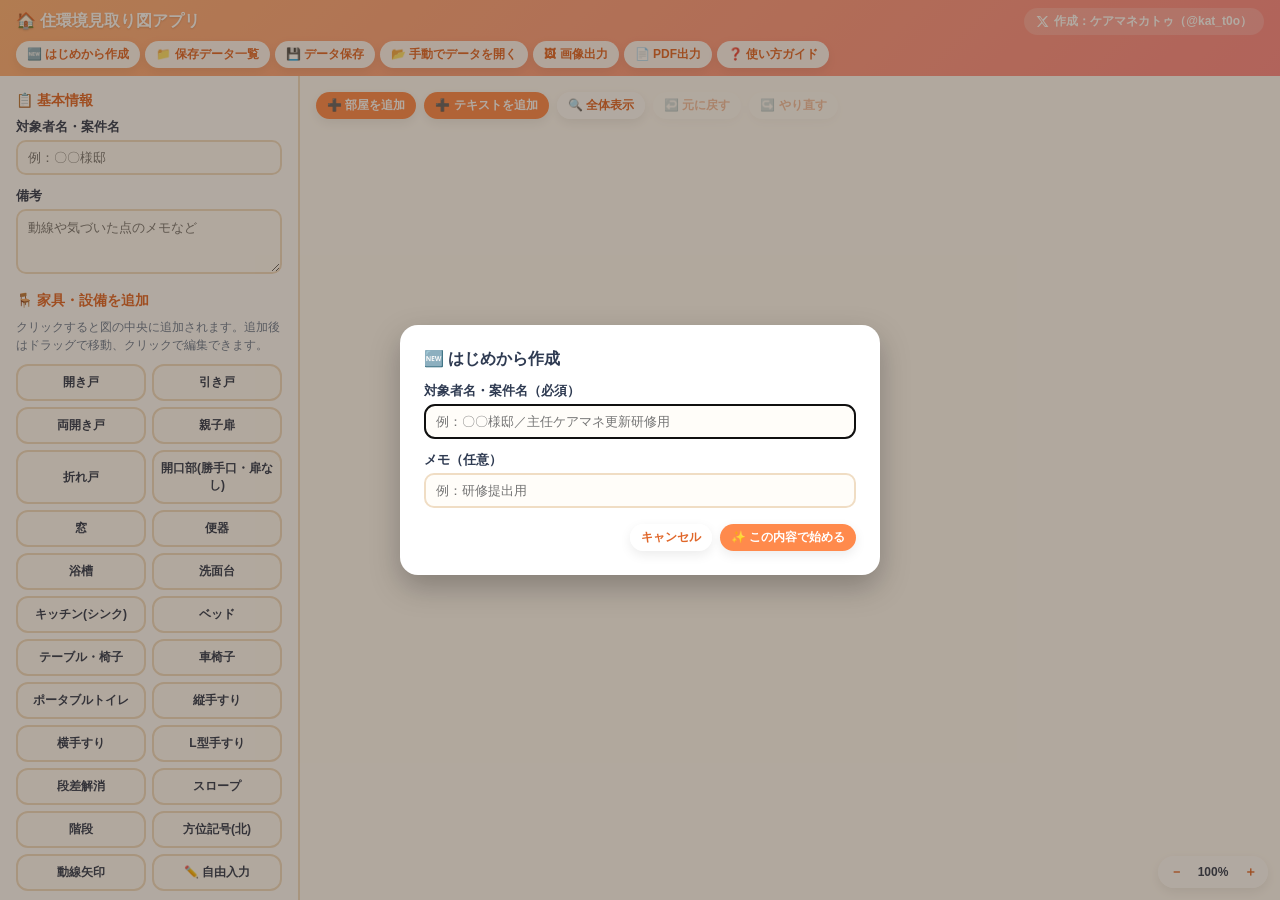
<file: index.html>
<!DOCTYPE html>
<html lang="ja">
<head>
<meta charset="UTF-8" />
<meta name="viewport" content="width=device-width, initial-scale=1.0, interactive-widget=resizes-content" />
<title>住環境見取り図アプリ</title>
<link rel="stylesheet" href="style.css" />
</head>
<body>
  <header class="app-header">
    <div class="app-header-top">
      <h1>🏠 住環境見取り図アプリ</h1>
      <a class="app-credit" href="https://x.com/kat_t0o" target="_blank" rel="noopener">
        <svg viewBox="0 0 24 24" width="13" height="13" aria-hidden="true"><path d="M18.9 2H22l-7.6 8.7L23 22h-6.6l-5.2-6.8L5 22H1.9l8.1-9.3L1 2h6.7l4.7 6.2L18.9 2zM16.6 20h1.9L7.5 4H5.5L16.6 20z"/></svg>
        作成：ケアマネカトゥ（@kat_t0o）
      </a>
    </div>
    <nav class="toolbar">
      <button id="btn-toggle-side-panel" class="tool-button side-panel-toggle-btn" type="button">☰ 基本情報・家具</button>
      <button id="btn-new" class="tool-button" type="button">🆕 はじめから作成</button>
      <button id="btn-case-list" class="tool-button" type="button">📁 保存データ一覧</button>
      <button id="btn-save-file" class="tool-button" type="button">💾 データ保存</button>
      <button id="btn-open" class="tool-button" type="button">📂 手動でデータを開く</button>
      <input type="file" id="file-input" accept="application/json" class="hidden" />
      <button id="btn-export-png" class="tool-button" type="button">🖼 画像出力</button>
      <button id="btn-export-pdf" class="tool-button" type="button">📄 PDF出力</button>
      <button id="btn-usage-guide" class="tool-button" type="button">❓ 使い方ガイド</button>
    </nav>
  </header>

  <div class="app-body">
    <div id="side-panel-backdrop" class="side-panel-backdrop"></div>
    <aside class="side-panel">
      <h2>📋 基本情報</h2>
      <label class="field-label">対象者名・案件名
        <input type="text" id="doc-title-input" placeholder="例：〇〇様邸" />
      </label>
      <label class="field-label">備考
        <textarea id="note-textarea" rows="3" placeholder="動線や気づいた点のメモなど"></textarea>
      </label>

      <h2>🪑 家具・設備を追加</h2>
      <p class="side-panel-hint">クリックすると図の中央に追加されます。追加後はドラッグで移動、クリックで編集できます。</p>
      <div id="fixture-palette" class="fixture-palette"></div>
    </aside>

    <main class="canvas-area">
      <svg id="canvas" class="canvas-svg"></svg>
      <div id="save-toast" class="save-toast hidden">💾 保存しました</div>

      <div class="canvas-overlay-toolbars">
        <div class="canvas-toolbar">
          <button id="btn-add-room" class="tool-button add-button" type="button">➕ 部屋を追加</button>
          <button id="btn-add-text" class="tool-button add-button" type="button">➕ テキストを追加</button>
          <button id="btn-fit-view" class="tool-button" type="button">🔍 全体表示</button>
          <button id="btn-undo" class="tool-button" type="button" disabled>↩️ 元に戻す</button>
          <button id="btn-redo" class="tool-button" type="button" disabled>↪️ やり直す</button>
        </div>
      </div>

      <div class="zoom-control">
        <button id="btn-zoom-out" class="zoom-btn" type="button">－</button>
        <span id="zoom-level" class="zoom-percent">100%</span>
        <button id="btn-zoom-in" class="zoom-btn" type="button">＋</button>
      </div>

      <aside id="edit-panel-container" class="edit-panel-container"></aside>
    </main>
  </div>

  <!-- 新規作成モーダル -->
  <div id="new-case-modal" class="modal-overlay hidden">
    <div class="modal-box">
      <h2>🆕 はじめから作成</h2>
      <label class="field-label">対象者名・案件名（必須）
        <input type="text" id="new-case-title" placeholder="例：〇〇様邸／主任ケアマネ更新研修用" />
      </label>
      <label class="field-label">メモ（任意）
        <input type="text" id="new-case-label" placeholder="例：研修提出用" />
      </label>
      <div class="modal-actions">
        <button id="new-case-cancel" type="button" class="tool-button">キャンセル</button>
        <button id="new-case-confirm" type="button" class="tool-button tool-button-primary">✨ この内容で始める</button>
      </div>
    </div>
  </div>

  <!-- 自由入力の家具を追加するモーダル -->
  <div id="custom-fixture-modal" class="modal-overlay hidden">
    <div class="modal-box">
      <h2>✏️ 自由入力の家具を追加</h2>
      <p class="side-panel-hint">家具・設備の一覧に無いもの（例：押入、仏壇、エアコン、PC台など）を、形と名前を決めて配置できます。</p>
      <label class="field-label">名前（必須）
        <input type="text" id="custom-fixture-name" placeholder="例：押入" />
      </label>
      <p class="field-label">形</p>
      <label class="radio-row"><input type="radio" name="custom-fixture-shape" value="rect" checked /> 四角</label>
      <label class="radio-row"><input type="radio" name="custom-fixture-shape" value="circle" /> 丸</label>
      <label class="radio-row"><input type="radio" name="custom-fixture-shape" value="triangle" /> 三角</label>
      <label class="radio-row"><input type="radio" name="custom-fixture-shape" value="diamond" /> ひし形</label>
      <div class="modal-actions">
        <button id="custom-fixture-cancel" type="button" class="tool-button">キャンセル</button>
        <button id="custom-fixture-confirm" type="button" class="tool-button tool-button-primary">✨ この内容で追加</button>
      </div>
    </div>
  </div>

  <!-- 保存データ一覧モーダル -->
  <div id="case-list-modal" class="modal-overlay hidden">
    <div class="modal-box">
      <div class="modal-header-row">
        <h2>📁 保存データ一覧</h2>
        <button id="case-list-close" type="button" class="popup-close-x">✕</button>
      </div>
      <div id="case-list-container"></div>
    </div>
  </div>

  <!-- 出力オプションモーダル -->
  <div id="export-options-modal" class="modal-overlay hidden">
    <div class="modal-box">
      <div class="modal-header-row">
        <h2 id="export-options-title">出力</h2>
        <button id="export-options-close" type="button" class="popup-close-x">✕</button>
      </div>
      <label class="checkbox-row">
        <input type="checkbox" id="export-transparent" />
        透明背景で出力する
      </label>
      <label class="checkbox-row">
        <input type="checkbox" id="export-transparent-floor" />
        部屋の床の色も透明にする（白基調の書式に貼る時など）
      </label>
      <div id="export-pdf-only-options">
        <label class="field-label">作成者名（任意）
          <input type="text" id="export-creator-name" placeholder="ここに入力してください" />
        </label>
        <label class="checkbox-row">
          <input type="checkbox" id="export-include-legend" checked />
          図記号の意味（凡例）を入れる
        </label>
        <label class="checkbox-row">
          <input type="checkbox" id="export-include-note" checked />
          備考欄（動線や気づいた点のメモ）を入れる
        </label>
        <p class="field-label">用紙の向き</p>
        <label class="radio-row"><input type="radio" name="export-orientation" id="export-orientation-auto" value="auto" checked /> 自動（図の形に合わせる）</label>
        <label class="radio-row"><input type="radio" name="export-orientation" value="portrait" /> 縦</label>
        <label class="radio-row"><input type="radio" name="export-orientation" value="landscape" /> 横</label>
      </div>
      <div class="modal-actions">
        <button id="export-options-cancel" type="button" class="tool-button">キャンセル</button>
        <button id="export-options-confirm" type="button" class="tool-button tool-button-primary">⬇ ダウンロードする</button>
      </div>
    </div>
  </div>

  <!-- 使い方ガイドモーダル -->
  <div id="usage-guide-modal" class="modal-overlay hidden">
    <div class="modal-box">
      <div class="modal-header-row">
        <h2>📘 使い方ガイド</h2>
        <button id="usage-guide-close" type="button" class="popup-close-x">✕</button>
      </div>
      <ol class="usage-guide-list">
        <li>「🆕 はじめから作成」で対象者名・案件名を入力して始めます。</li>
        <li>「➕ 部屋を追加」で部屋（四角）を配置。ドラッグで移動、四隅どこからでもドラッグで大きさを変えられます（つかんだ角の反対側は動きません）。部屋同士を近づけると自動的に辺が揃います（吸着）。</li>
        <li>部屋をクリックすると、名前・広さのメモの編集、複製、削除ができます。</li>
        <li>左側の「🪑 家具・設備を追加」から開き戸・引き戸・両開き戸・親子扉・折れ戸・窓・手すり・段差・スロープ・階段・ベッドなどをクリックして配置します。一覧に無いもの（押入・仏壇など）は「✏️ 自由入力」から形と名前を決めて追加できます。</li>
        <li>ドアや窓が無く、壁がただ途切れているだけの出入口（勝手口など）は「開口部(勝手口・扉なし)」を使うと、記号を何も描かずに壁の枠線だけ途切れさせられます。</li>
        <li>ドア・窓を部屋の壁の近くまでドラッグすると、壁に自動的に開口部ができて向きも合わせてフィットします（壁から離すと解除されます）。</li>
        <li>家具・階段は四隅のハンドルで大きさを変えられます。壁にフィットしていない家具は上に出る丸いハンドルをドラッグすると自由な角度に回せます（90度ボタンも使えます）。</li>
        <li>部屋・家具をクリックして選んでいる間（水色に光ります）は、矢印キーで少しずつ位置を動かせます。Shiftを押しながら矢印キーで大きさ（壁付けの家具は長さのみ）を変えられます。DeleteキーまたはBackspaceキーで削除もできます。</li>
        <li>家具をクリックすると、回転・注釈（高さ等）の編集・複製・削除ができます。部屋を動かすと、中に置いた家具も一緒に付いてきます。</li>
        <li>「➕ テキストを追加」で自由なメモを図の上に置けます。</li>
        <li>画面のドラッグでパン、ホイールでズームできます。「🔍 全体表示」で全体が見える位置に戻ります。</li>
        <li>操作は自動的に端末へ保存されます。「📁 保存データ一覧」から過去のケースを開いたり、メモを付けたりできます。</li>
        <li>「🖼 画像出力」「📄 PDF出力」で完成した見取り図をダウンロードできます。出力画面では「透明背景」「部屋の床の色も透明にする」（白基調の書式に貼り付ける時など）も選べます。</li>
      </ol>
    </div>
  </div>

  <!-- PDF出力専用の印刷エリア（画面には表示せず、印刷/PDF保存時だけ使う） -->
  <div id="print-area"></div>

  <script src="models.js"></script>
  <script src="canvas.js"></script>
  <script src="forms.js"></script>
  <script src="document_store.js"></script>
  <script src="export.js"></script>
  <script src="app.js"></script>
</body>
</html>
</file>
<file: style.css>
/* ポップで視認性の良いデザイン（丸ゴシック・パステル・角丸）。
   genogram_web/style.cssと同じデザイン言語（配色トークン・角丸ボタン等）を踏襲しつつ、
   暖色寄りの配色にしてジェノグラムアプリと見分けやすくしている。 */

:root {
  --color-bg: #fbf6ee;
  --color-header-start: #ffb37a;
  --color-header-end: #ff8a8a;
  --color-primary: #ff8a4c;
  --color-primary-dark: #e0672a;
  --color-secondary: #4ecdc4;
  --color-secondary-dark: #3bb3aa;
  --color-card: #ffffff;
  --color-border: #f0ddc4;
  --color-text: #2f3b52;
  --shadow-soft: 0 4px 12px rgba(0, 0, 0, 0.08);
}

* {
  box-sizing: border-box;
}

body {
  margin: 0;
  font-family: -apple-system, "Hiragino Maru Gothic ProN", "Yu Gothic", "Hiragino Kaku Gothic ProN", sans-serif;
  background: var(--color-bg);
  color: var(--color-text);
  display: flex;
  flex-direction: column;
  height: 100vh;
  /* スマホでポップアップの入力欄にキーボードが出た時、100vhのままだと
     ブラウザがヘッダーごとページを上にスクロールしてずれてしまうため、
     キーボード分を差し引いた高さに追従するdvhで上書きする
     （dvh非対応の古いブラウザでは上のvh指定のまま無視される） */
  height: 100dvh;
}

.hidden {
  display: none !important;
}

.app-header {
  background: linear-gradient(135deg, var(--color-header-start), var(--color-header-end));
  padding: 8px 16px;
  box-shadow: var(--shadow-soft);
  flex: 0 0 auto;
}

.app-header-top {
  display: flex;
  align-items: center;
  justify-content: space-between;
  flex-wrap: wrap;
  gap: 6px;
  margin-bottom: 6px;
}

.app-header h1 {
  margin: 0;
  font-size: 16px;
  color: #ffffff;
  text-shadow: 0 1px 2px rgba(0, 0, 0, 0.15);
}

.toolbar {
  display: flex;
  flex-wrap: wrap;
  align-items: center;
  gap: 5px;
}

.app-credit {
  display: inline-flex;
  align-items: center;
  gap: 5px;
  flex: 0 0 auto;
  font-size: 12px;
  font-weight: bold;
  color: #ffffff;
  background: rgba(255, 255, 255, 0.2);
  border-radius: 999px;
  padding: 5px 12px;
  text-decoration: none;
  white-space: nowrap;
}

.app-credit:hover {
  background: rgba(255, 255, 255, 0.32);
}

.app-credit svg {
  fill: currentColor;
}

.tool-button {
  border: none;
  border-radius: 999px;
  padding: 5px 11px;
  background: rgba(255, 255, 255, 0.92);
  color: var(--color-primary-dark);
  font-weight: bold;
  font-size: 12px;
  cursor: pointer;
  box-shadow: var(--shadow-soft);
  transition: transform 0.15s ease, box-shadow 0.15s ease;
}

.tool-button:hover {
  transform: translateY(-2px);
  box-shadow: 0 6px 14px rgba(0, 0, 0, 0.12);
}

.tool-button:disabled {
  opacity: 0.4;
  cursor: not-allowed;
  transform: none;
  box-shadow: var(--shadow-soft);
}

.tool-button-primary {
  background: var(--color-primary);
  color: #ffffff;
}

.tool-button-small {
  border: none;
  border-radius: 999px;
  padding: 4px 10px;
  background: #f8ede0;
  color: var(--color-primary-dark);
  font-weight: bold;
  font-size: 12px;
  cursor: pointer;
}

.tool-button-small:hover {
  background: #f0ddc4;
}

.tool-button-danger {
  color: #c0392b;
}

.app-body {
  flex: 1 1 auto;
  display: flex;
  min-height: 0;
}

.side-panel {
  width: 300px;
  flex: 0 0 auto;
  background: var(--color-card);
  border-right: 2px solid var(--color-border);
  padding: 16px;
  overflow-y: auto;
}

.side-panel-toggle-btn {
  display: none;
}

.side-panel-backdrop {
  display: none;
}

/* スマホ幅では基本情報・家具パレットが常時表示だとキャンバスをほぼ覆ってしまうため、
   左からスライドして出てくるドロワーに切り替える */
@media (max-width: 767px) {
  .side-panel-toggle-btn {
    display: inline-flex;
    align-items: center;
    gap: 4px;
  }

  .side-panel {
    position: fixed;
    top: 0;
    left: 0;
    bottom: 0;
    width: 82vw;
    max-width: 320px;
    z-index: 500;
    transform: translateX(-100%);
    transition: transform 0.2s ease;
    box-shadow: 4px 0 16px rgba(0, 0, 0, 0.25);
  }

  .side-panel.is-open {
    transform: translateX(0);
  }

  .side-panel-backdrop {
    position: fixed;
    inset: 0;
    background: rgba(60, 40, 20, 0.35);
    z-index: 400;
  }

  .side-panel-backdrop.visible {
    display: block;
  }
}

.side-panel h2 {
  font-size: 14px;
  margin: 18px 0 8px;
  color: var(--color-primary-dark);
}

.side-panel h2:first-child {
  margin-top: 0;
}

.side-panel-hint {
  margin: 0 0 10px;
  font-size: 12px;
  color: #6b7c93;
  line-height: 1.5;
}

.field-label {
  display: block;
  margin-bottom: 12px;
  font-size: 13px;
  font-weight: bold;
  color: var(--color-text);
}

.field-label input,
.field-label textarea,
.modal-box input,
.modal-box select {
  display: block;
  width: 100%;
  margin-top: 4px;
  padding: 8px 10px;
  border: 2px solid var(--color-border);
  border-radius: 10px;
  font-size: 13px;
  font-family: inherit;
  background: #fffdf9;
  resize: vertical;
}

.checkbox-row,
.radio-row {
  display: flex;
  align-items: center;
  gap: 6px;
  font-size: 13px;
  margin-bottom: 8px;
}

.checkbox-row input,
.radio-row input {
  width: auto;
  margin: 0;
}

.fixture-palette {
  display: grid;
  grid-template-columns: 1fr 1fr;
  gap: 6px;
}

.palette-button {
  border: 2px solid var(--color-border);
  border-radius: 12px;
  padding: 8px 6px;
  background: #fffdf9;
  color: var(--color-text);
  font-size: 12px;
  font-weight: bold;
  cursor: pointer;
  transition: transform 0.1s ease, border-color 0.1s ease;
}

.palette-button:hover {
  transform: translateY(-1px);
  border-color: var(--color-primary);
  background: #fff3e6;
}

.canvas-area {
  flex: 1 1 auto;
  position: relative;
  min-width: 0;
}

/* 部屋・テキスト追加や元に戻す等、キャンバス操作系のボタンを作業フィールドの
   左上に浮かせて表示する（ジェノグラムアプリと同じ配置。ヘッダーは書類全体の
   操作だけに絞り、キャンバス固有の操作は作業フィールド側にまとめる） */
.canvas-overlay-toolbars {
  position: absolute;
  left: 16px;
  right: 16px;
  top: 16px;
  display: flex;
  justify-content: space-between;
  align-items: flex-start;
  flex-wrap: wrap;
  gap: 8px;
  z-index: 10;
  pointer-events: none;
}

.canvas-toolbar {
  display: flex;
  flex-wrap: wrap;
  gap: 8px;
  pointer-events: auto;
}

.canvas-toolbar .add-button {
  background: var(--color-primary);
  color: #ffffff;
}

.zoom-control {
  position: absolute;
  right: 12px;
  bottom: 12px;
  z-index: 12;
  display: flex;
  align-items: center;
  gap: 6px;
  background: rgba(255, 255, 255, 0.92);
  border-radius: 999px;
  padding: 4px 6px;
  box-shadow: var(--shadow-soft);
}

.zoom-btn {
  border: none;
  border-radius: 999px;
  width: 24px;
  height: 24px;
  background: var(--color-card);
  color: var(--color-primary-dark);
  font-weight: bold;
  cursor: pointer;
}

.zoom-percent {
  color: var(--color-text);
  font-size: 12px;
  font-weight: bold;
  min-width: 38px;
  text-align: center;
}

.canvas-svg {
  width: 100%;
  height: 100%;
  display: block;
  background: #fffdf9;
  touch-action: none;
}

/* ===== 部屋 ===== */
.room-fill {
  fill: #fff8ee;
  stroke: none;
  pointer-events: all; /* 部屋の内側をクリックしてもドラッグ開始できるように */
}

.room-wall-line {
  stroke: #4a3418;
  stroke-width: 3;
  stroke-linecap: square;
}

.room-label-bg {
  fill: rgba(255, 253, 249, 0.88);
  stroke: none;
  pointer-events: none;
}

.room-label {
  font-size: 14px;
  font-weight: bold;
  fill: var(--color-text);
  pointer-events: none;
}

.room-tatami {
  font-size: 11px;
  fill: #6b7c93;
  pointer-events: none;
}

.room-resize-handle {
  fill: var(--color-primary);
  opacity: 0.9;
}

.resize-handle-box {
  rx: 3;
}

.resize-handle-arrow {
  stroke: #ffffff;
  stroke-width: 1.6;
  stroke-linecap: round;
  fill: none;
  pointer-events: none;
}

.rotate-handle-line {
  stroke: var(--color-secondary-dark);
  stroke-width: 1.5;
  stroke-dasharray: 2, 2;
}

.rotate-handle-knob {
  fill: var(--color-secondary);
  stroke: #ffffff;
  stroke-width: 1.5;
  cursor: grab;
}

.rotate-handle-knob:active {
  cursor: grabbing;
}

/* ===== 家具・設備アイコン ===== */
.fixture-hit-area {
  fill: transparent; /* fill:noneだとクリックを拾えないため、透明色を明示して当たり判定を持たせる */
  stroke: none;
}

/* 開口部(勝手口・扉なし)を、壁に付ける前でも掴めるようにするための編集画面専用の目印。
   出力(PNG/PDF)には含めない(export.jsのNON_PRINT_SELECTORS参照) */
.fixture-editor-hint {
  stroke: #9aa5b1;
  stroke-width: 1.5;
  stroke-dasharray: 4 3;
}

.fixture-node .fixture-icon {
  fill: #ffffff;
  stroke: #2f3b52;
  stroke-width: 2;
  color: #2f3b52; /* currentColorを使う矢印などに反映 */
}

/* 「今どれを選んでいるか」が一目でわかるよう、選択中の部屋・家具にだけ
   アクセントカラーの光彩(drop-shadow)を付ける。図形の形を問わず使えるので
   部屋(四角)・家具(様々な形)の両方に共通で適用できる */
.room-node.is-selected,
.fixture-node.is-selected,
.annotation-node.is-selected {
  filter: drop-shadow(0 0 3px var(--color-secondary)) drop-shadow(0 0 3px var(--color-secondary));
}

.fixture-node.fixture-door .fixture-icon,
.fixture-node.fixture-sliding_door .fixture-icon,
.fixture-node.fixture-double_door .fixture-icon,
.fixture-node.fixture-parent_child_door .fixture-icon,
.fixture-node.fixture-folding_door .fixture-icon {
  stroke: #4a3418;
}

.fixture-node.fixture-stairs .fixture-icon {
  stroke: #4a3418;
  color: #4a3418;
}

.fixture-node.fixture-step .fixture-icon,
.fixture-node.fixture-ramp .fixture-icon {
  stroke: #4d8fff;
}

.fixture-node.fixture-handrail_v .fixture-icon,
.fixture-node.fixture-handrail_h .fixture-icon,
.fixture-node.fixture-handrail_l .fixture-icon {
  stroke: #e0672a;
  fill: #e0672a;
}

/* 同じ壁で開口部が重なっているドア・窓への警告表示。
   種類ごとの色指定と同じ詳細度なので、あとに書くことで確実に上書きする。 */
.fixture-node.fixture-conflict .fixture-icon {
  stroke: #e11d48;
}

.fixture-node.fixture-conflict .fixture-hit-area {
  fill: rgba(225, 29, 72, 0.14);
}

.fixture-label {
  font-size: 11px;
  fill: #6b7c93;
  pointer-events: none;
}

.fixture-mini-label {
  font-size: 10px;
  fill: #2f3b52;
  stroke: none;
}

.custom-fixture-name {
  font-weight: bold;
}

/* ===== テキスト注釈 ===== */
.annotation-bg {
  fill: #fff3d6;
  stroke: #e8c874;
  stroke-width: 1.5;
}

.annotation-text {
  font-size: 13px;
  fill: var(--color-text);
  pointer-events: none;
  white-space: pre;
}

/* ===== 編集パネル（部屋・家具・テキストのその場編集） =====
   以前は選択した要素に重ねてポップアップを出していたが、家具を密集させて
   並べる時に編集中の要素自体が隠れてしまい、細かい調整の邪魔になっていた。
   そのため要素の位置とは無関係な固定位置に変更。PC/Macでは中身の高さだけに
   縮む「右上固定の浮きカード」（キャンバス右下のズーム操作を圧迫しない・
   下に無駄な余白を作らない）、スマホ等の狭い画面では下からのボトムシートに
   切り替わる */
.edit-panel-container {
  display: none;
  position: absolute;
  top: 16px;
  right: 16px;
  width: 200px;
  max-height: calc(100% - 32px);
  background: var(--color-card);
  border-radius: 14px;
  box-shadow: 0 8px 24px rgba(0, 0, 0, 0.22);
  padding: 10px;
  overflow-y: auto;
  z-index: 20;
}

.edit-panel-container.is-open {
  display: block;
}

@media (max-width: 767px) {
  .edit-panel-container {
    position: fixed;
    top: auto;
    left: 0;
    right: 0;
    bottom: 0;
    width: auto;
    max-height: 60vh;
    max-height: 60dvh;
    border-radius: 16px 16px 0 0;
    box-shadow: 0 -8px 24px rgba(0, 0, 0, 0.2);
    z-index: 1000;
  }
}

.edit-popup-header {
  display: flex;
  align-items: center;
  justify-content: space-between;
  margin-bottom: 6px;
}

.popup-hint-text {
  font-size: 10px;
  color: #6b7c93;
  line-height: 1.4;
  margin: 0 0 6px;
}

.edit-popup label {
  display: block;
  margin-bottom: 6px;
  font-size: 11px;
  font-weight: bold;
  color: var(--color-text);
}

.edit-popup input,
.edit-popup textarea {
  display: block;
  width: 100%;
  margin-top: 2px;
  padding: 5px 6px;
  border: 2px solid var(--color-border);
  border-radius: 8px;
  font-size: 12px;
  font-family: inherit;
  background: #fffdf9;
  resize: vertical;
}

/* 回転・反転、複製・削除など関連ボタンを横並びにして高さを詰める */
.popup-button-row {
  display: flex;
  gap: 4px;
  margin-top: 4px;
}

.popup-button-row .popup-action-button,
.popup-button-row .popup-delete-button {
  margin-top: 0;
}

.popup-action-button,
.popup-delete-button {
  width: 100%;
  border: none;
  border-radius: 10px;
  padding: 6px 4px;
  font-size: 11px;
  font-weight: bold;
  cursor: pointer;
  margin-top: 4px;
}

.popup-action-button {
  background: #eaf1fb;
  color: var(--color-primary-dark);
}

.popup-delete-button {
  background: #ffe3e0;
  color: #c0392b;
}

.popup-close-x {
  position: relative;
  width: 22px;
  height: 22px;
  border: none;
  background: transparent;
  color: var(--color-text);
  font-size: 16px;
  font-weight: bold;
  line-height: 1;
  cursor: pointer;
  padding: 0;
  border-radius: 50%;
}

.popup-close-x:hover {
  background: #f0ddc4;
}

/* ===== モーダル ===== */
.modal-overlay {
  position: fixed;
  inset: 0;
  background: rgba(60, 40, 20, 0.4);
  display: flex;
  align-items: center;
  justify-content: center;
  z-index: 100;
}

.modal-overlay.hidden {
  display: none;
}

.modal-box {
  background: var(--color-card);
  border-radius: 18px;
  padding: 24px;
  width: 480px;
  max-width: 90vw;
  max-height: 80vh;
  overflow-y: auto;
  box-shadow: 0 12px 30px rgba(0, 0, 0, 0.25);
}

.modal-box h2 {
  margin: 0 0 12px;
  font-size: 16px;
  color: var(--color-text);
}

.modal-header-row {
  display: flex;
  align-items: center;
  justify-content: space-between;
}

.modal-actions {
  display: flex;
  justify-content: flex-end;
  gap: 8px;
  margin-top: 16px;
}

.usage-guide-list {
  padding-left: 20px;
  font-size: 13px;
  line-height: 1.8;
  color: var(--color-text);
}

/* ===== 保存データ一覧 ===== */
.case-list-empty {
  font-size: 13px;
  color: #6b7c93;
}

.case-list-row {
  display: flex;
  align-items: center;
  justify-content: space-between;
  gap: 8px;
  padding: 10px 12px;
  border: 2px solid var(--color-border);
  border-radius: 12px;
  background: #fffdf9;
  margin-bottom: 8px;
}

.case-list-name {
  font-size: 13px;
  font-weight: bold;
}

.case-list-meta {
  font-size: 11px;
  color: #6b7c93;
}

.case-list-actions {
  display: flex;
  gap: 4px;
  flex: 0 0 auto;
}

/* ===== 保存トースト ===== */
.save-toast {
  position: fixed;
  right: 20px;
  bottom: 20px;
  background: #2f3b52;
  color: #ffffff;
  padding: 8px 16px;
  border-radius: 999px;
  font-size: 13px;
  font-weight: bold;
  box-shadow: 0 6px 16px rgba(0, 0, 0, 0.2);
  z-index: 2000;
  opacity: 0;
  transform: translateY(8px);
  transition: opacity 0.25s ease, transform 0.25s ease;
  pointer-events: none;
}

.save-toast.visible {
  opacity: 1;
  transform: translateY(0);
}

.save-toast.hidden {
  display: none;
}

/* ===== PDF印刷エリア ===== */
#print-area {
  display: none;
}

@media print {
  body > *:not(#print-area) {
    display: none !important;
  }
  #print-area {
    display: flex !important;
    flex-direction: column;
    font-family: -apple-system, "Hiragino Maru Gothic ProN", "Yu Gothic", "Hiragino Kaku Gothic ProN", sans-serif;
  }
  #print-area h2 {
    flex: 0 0 auto;
    margin: 0 0 8px;
    font-size: 16px;
    color: #2f3b52;
  }
  #print-area .print-meta {
    flex: 0 0 auto;
    margin: 0 0 8px;
    font-size: 11px;
    color: #6b7c93;
  }
  #print-area .print-body {
    flex: 1 1 auto;
    min-height: 0;
    display: flex;
    flex-direction: column;
    gap: 10px;
  }
  #print-area.orientation-landscape .print-body {
    flex-direction: row;
    gap: 14px;
  }
  #print-area .print-diagram-col {
    flex: 1 1 auto;
    min-height: 0;
    min-width: 0;
    display: flex;
  }
  #print-area .print-text-col {
    flex: 0 0 auto;
    display: flex;
    flex-direction: column;
    gap: 10px;
  }
  #print-area.orientation-landscape .print-text-col {
    flex: 0 0 78mm;
    min-height: 0;
    overflow: hidden;
    border-left: 1px solid #d3e3f0;
    padding-left: 12px;
  }
  #print-area .print-legend {
    flex: 0 0 auto;
  }
  #print-area.orientation-portrait .print-legend {
    padding-top: 8px;
    border-top: 1px solid #d3e3f0;
  }
  #print-area .print-legend h3 {
    margin: 0 0 4px;
    font-size: 12px;
    color: #e0672a;
  }
  #print-area .print-legend ul {
    margin: 0;
    padding-left: 16px;
    font-size: 10px;
    line-height: 1.5;
    color: #4a5a72;
  }
  #print-area .print-svg-wrap {
    flex: 1 1 auto;
    min-height: 0;
    min-width: 0;
    display: flex;
  }
  #print-area svg {
    display: block;
    width: 100%;
    height: 100%;
  }
  #print-area .print-note {
    flex: 1 1 auto;
    min-height: 0;
    overflow: hidden;
    page-break-inside: avoid;
  }
  #print-area.orientation-portrait .print-note {
    flex: 0 0 auto;
    padding-top: 10px;
    border-top: 2px solid #d3e3f0;
  }
  #print-area .print-note h3 {
    margin: 0 0 6px;
    font-size: 13px;
    color: #e0672a;
  }
  #print-area .print-note p {
    margin: 0;
    font-size: 12px;
    line-height: 1.6;
    color: #2f3b52;
  }
}
</file>
